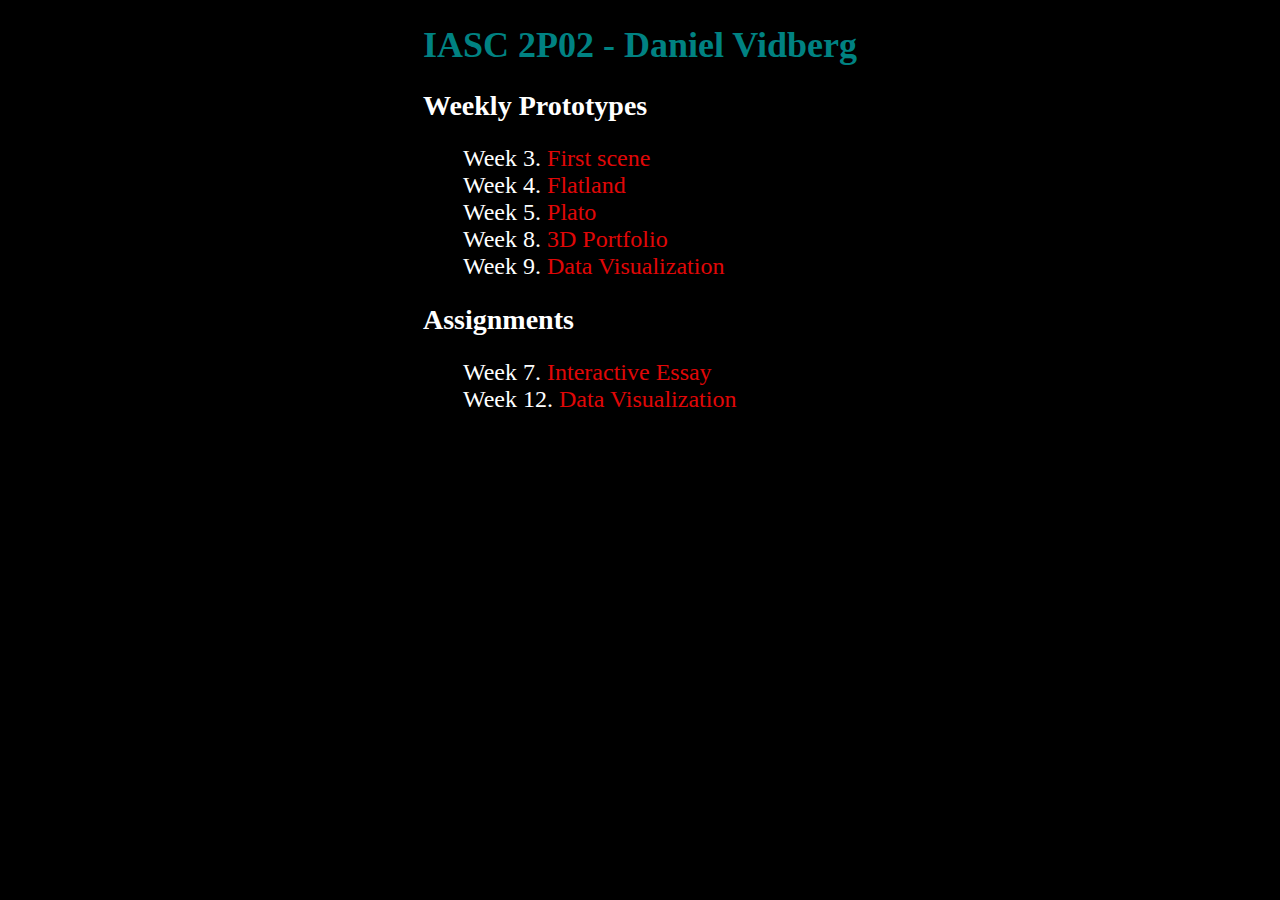
<file: index.html>
<!DOCTYPE html>
<head>
    <title>IASC 2P02 - Daniel Vidberg</title>

    <!-- css  -->
    <link rel="stylesheet" href="style.css">
    
</head>
<body>
    <h1>IASC 2P02 - Daniel Vidberg</h1>

    <h2>Weekly Prototypes</h2>
    <ul>
        <li>Week 3. <a href="week3/index.html">First scene</a></li>
        <li>Week 4. <a href="week4/index.html">Flatland</a></li>
        <li>Week 5. <a href="week5/index.html">Plato</a></li>
        <li>Week 8. <a href="week8/index.html">3D Portfolio</a></li>
        <li>Week 9. <a href="week9/index.html">Data Visualization</a></li>
    </ul>

    <h2>Assignments</h2>
    <ol>
        <li>Week 7. <a href="assignment1/index.html">Interactive Essay</a></li>
        <li>Week 12. <a href="assignment2/index.html">Data Visualization</a></li>
    </ol>
</body>
</file>
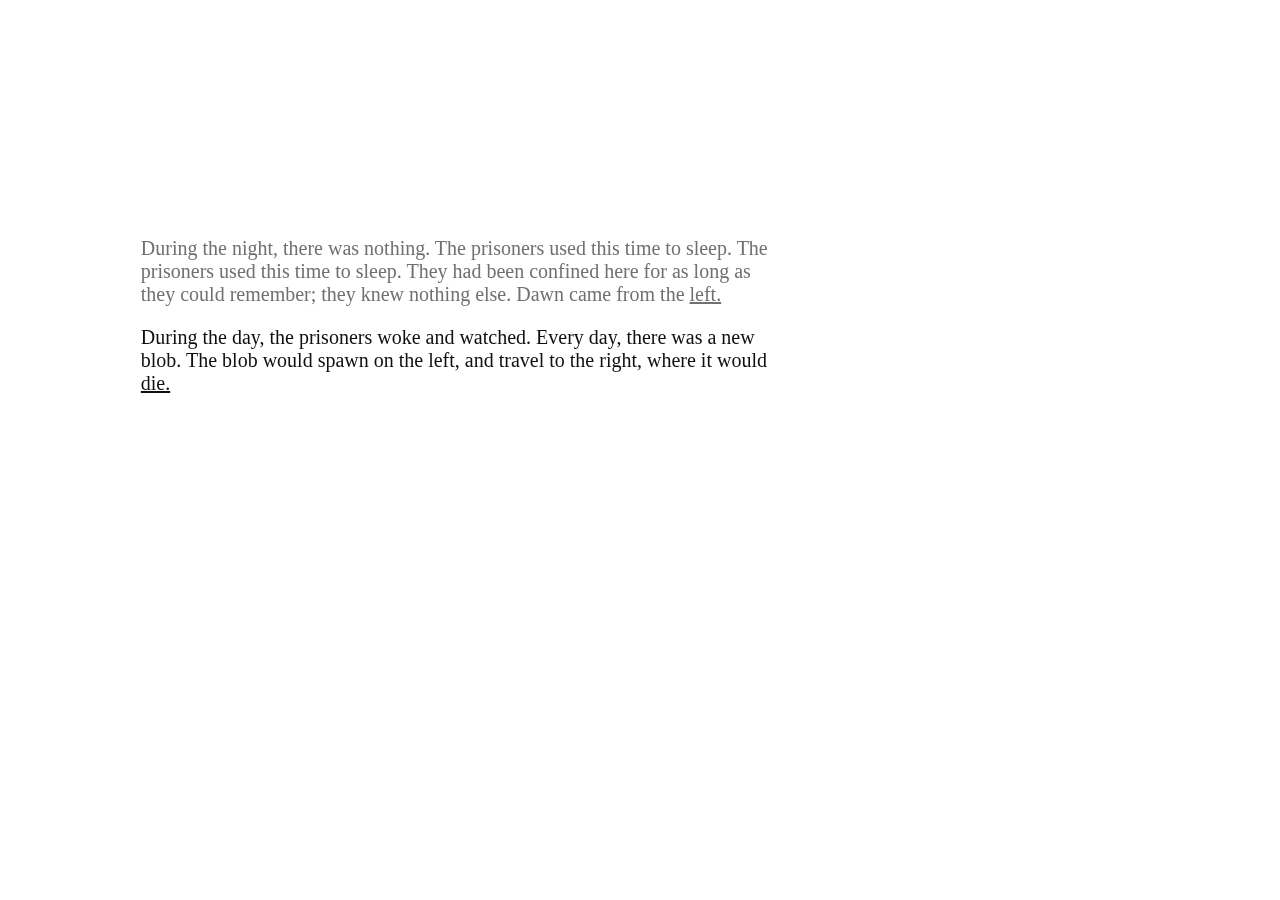
<file: assignment1/index.html>
<!DOCTYPE html>
<head>
    <title>Plato Prototype</title>

    <!-- css -->
    <link rel="stylesheet" href="style.css">

    <!-- three.js importmap -->
    <script type="importmap">
        {
            "imports": {
                "three": "https://ga.jspm.io/npm:three@0.158.0/build/three.module.js",
                "OrbitControls": "https://ga.jspm.io/npm:three@0.158.0/examples/jsm/controls/OrbitControls.js",
                "lil-gui": "https://ga.jspm.io/npm:lil-gui@0.19.1/dist/lil-gui.esm.js"
            }
        }
    </script>

    <!-- three.js scene -->
    <script src="script.js" type="module"></script>

</head>
<body>
    <h1>Assignment 1</h1>
    <h2>Daniel Vidberg</h2>

    <!-- part one -->
    <section id="partOne">
        <h2>1. Prisoners</h2>
        <p class="night">During the night, there was nothing. The prisoners used this time to sleep. The prisoners used this time to sleep. They had been confined here for as long as they could remember; they knew nothing else. Dawn came from the <span class="clickable" id="change1">left.</span></p>
        <p class="day">During the day, the prisoners woke and watched. Every day, there was a new blob. The blob would spawn on the left, and travel to the right, where it would <span class="clickable" id="change2">die.</span></p>
        <p id="final" class="hidden">One day, as a new blob was just spawning and the prisoners were deciding on what to name it, the eldest prisoner perked up. “Wait a second,” he gasped, “I know that blob! I remember it! That blob’s name is Jeremy!” The other prisoners stared at the blob, confused. Everyone knew that the blobs never came back. They asked him, “How do you know that one is Jeremy?”<br>
            “Well, he has just the same shape,” the old man replied. “Everyone knows that all the blobs are unique, so if this one has the same shape, it must be Jeremy!”<br>
            “But that’s impossible!” the other prisoners cried. “Surely you know that the blobs die when they go to the right!”<br>
            “Well, maybe they don’t!” the old man retorted. “Maybe Jeremy has survived, somehow!”<br>
            “Ah, but there’s a flaw in your logic, old man,” a middle-aged prisoner remarked. “If Jeremy went right, then how could they now have come from the left? Surely if Jeremy did somehow survive going right, then they would have to come back from the right!” All the other prisoners agreed: this just couldn’t be Jeremy.<br><br>
            “Fools!” the old man shouted. “Flat-minded fools! You see only what is in front of you! You take for fact only what you have been told! Look beyond the plain and obvious, and imagine what might exist! Couldn’t it be that there are other forces at play here, a world beyond the right that we don’t know about? Oh, if only Jeremy could hear us! If only they could tell us what they have seen, where they have been, what a marvellous story they could tell...” But the others ignored him, and went back to naming the new blob. Eventually, they decided on Jennifer. The old man was so distraught, he shut his eyes and never opened them again.<br><br>
            On and on, the cycle <span class="clickable" id="continue">continued.</span></p>
    </section>

    <!-- part two -->
    <section id="partTwo" class="hidden">
        <h2>2. Outsiders</h2>
        <p>Outside, a father and son watched the mobile <span class="clickable" id="change3">spin.</span></p>
        <p>“What is it, daddy?” the boy asked.<br>
            “That’s a good question, son,” the father replied. “It’s a piece of art, I know that for sure, but I don’t have the slightest idea what it’s supposed to do.” Observing the light in the center of the mobile, he reconsidered. “Maybe it’s a lamp?”<br>
            “It goes around and around!” the boy grinned, delighted by the motion. “And look, it has little ones of itself inside!”<br>
            “Hmf. What’ll these artists think of next?” With that, the father and son shuffled off.<br><br><br><br><br>
            A woman approached the mobile next.<br>
            She watched it spin for a while, and noticed the little knots hovering inside on near-invisible strings. Crouching to get a closer look, the light shined into her eyes, making her squint. Then, she had an idea.<br>
            Holding her hand out to the side of the mobile, she saw the mobile again from a new perspective. The light inside acted as a projector, casting the shadow of the little spinning knots onto her palm. Slowly, the knot glided out of view, and after a while, the next one came around. She watched as the twisting knots made different blobby shapes, slowly changing as they made their way around the mobile. She supposed that if one could only see the shadow cast by the mobile from one angle, they might never see the same blob twice -- or at least, it might take a very long time. That made her a bit sad.<br>
            But seen another way, it might be quite wonderful. Always presented with new and curious shapes, supplied just with this mobile of four knots. That wasn’t so bad, she decided.<br>
            As she watched the little world spin by on her palm, she thought about the other perspectives you could view the mobile from. The little blobs were in reality a negative of another world, viewed from the center of the mobile. She imagined the tiny knots as planets, orbiting their bulb sun. She traced her finger along the edge of the mobile, and tried to picture what a surface map of it would look like. She saw all of these tiny worlds, and wondered what would happen to them if the mobile were to suddenly <span class="clickable" id="change4">stop.</span><br>
            The woman shook her head, and checked the time. The side of the knot she lived on would turn away from the giant bulb in the sky soon. Perhaps tomorrow, she would <span class="clickable" id="return">return.</span></p>
    </section>

    <canvas class="webgl"></canvas>
</body>
</file>
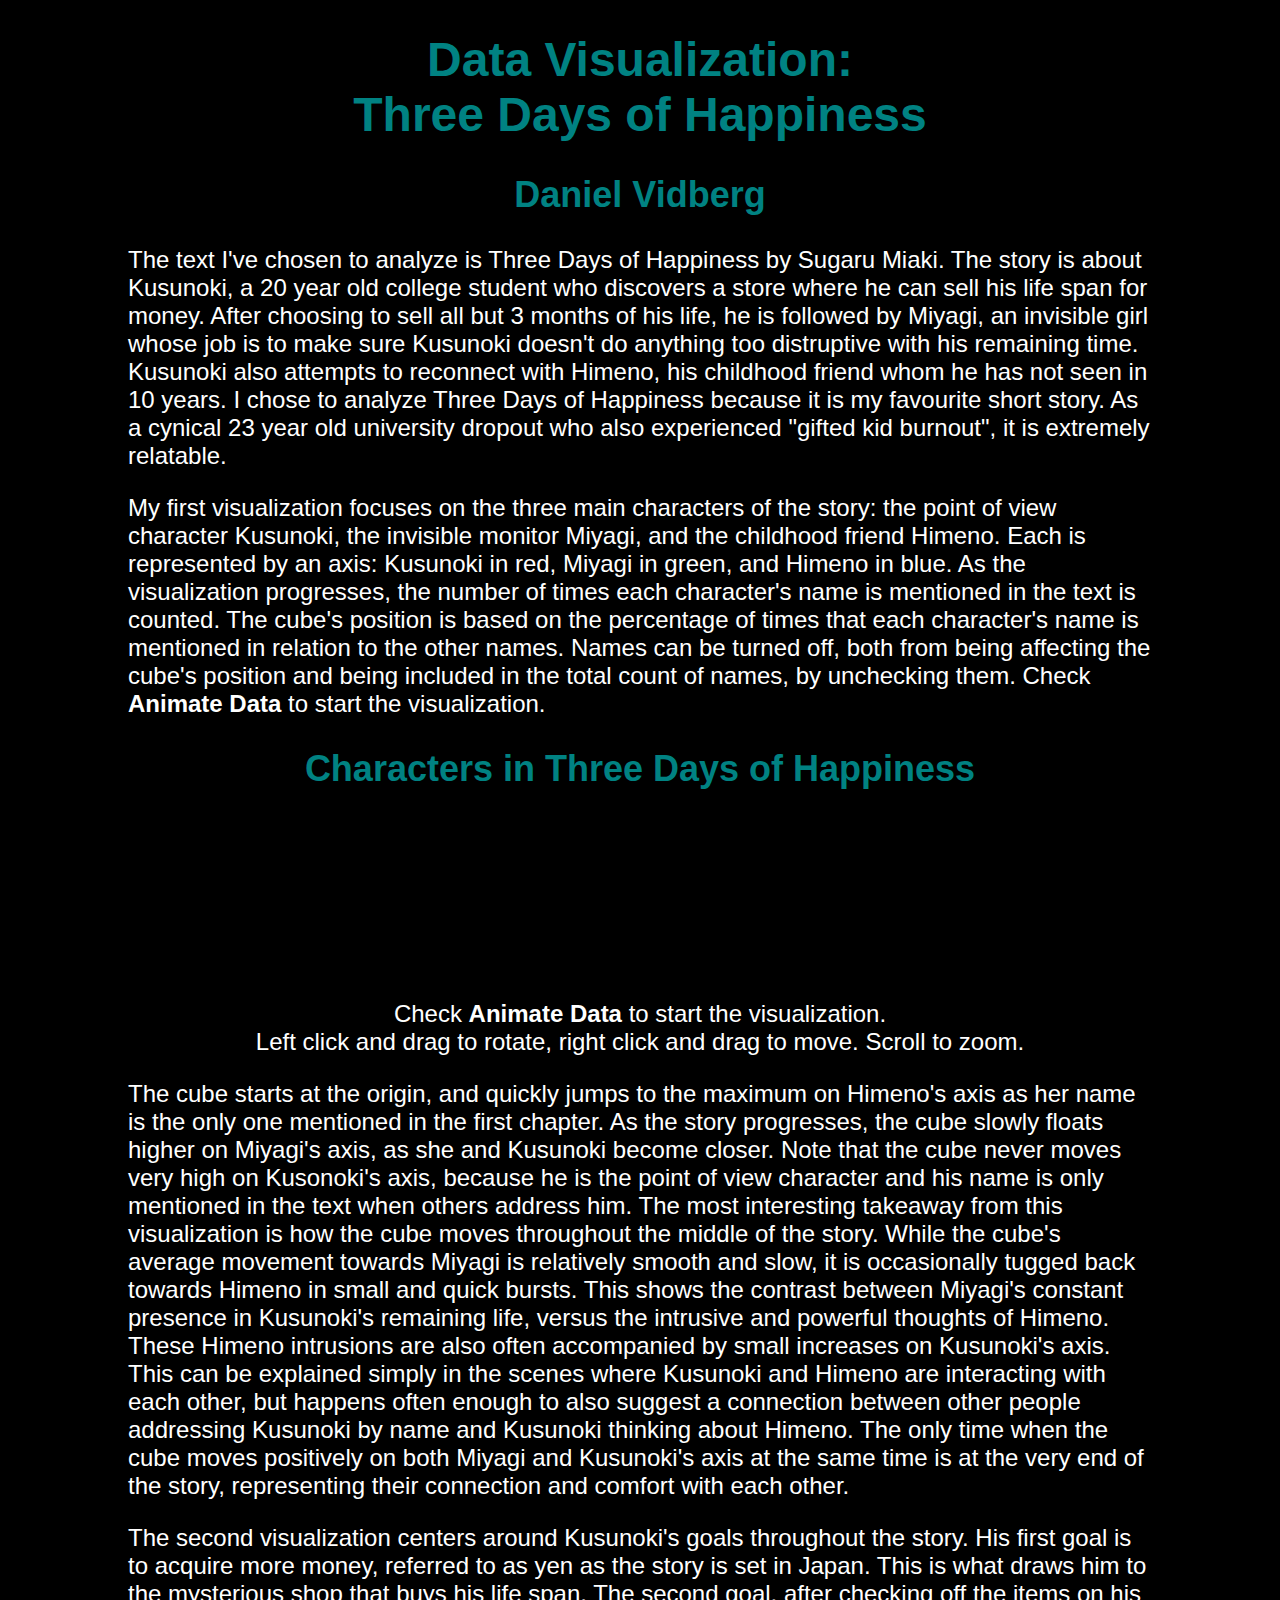
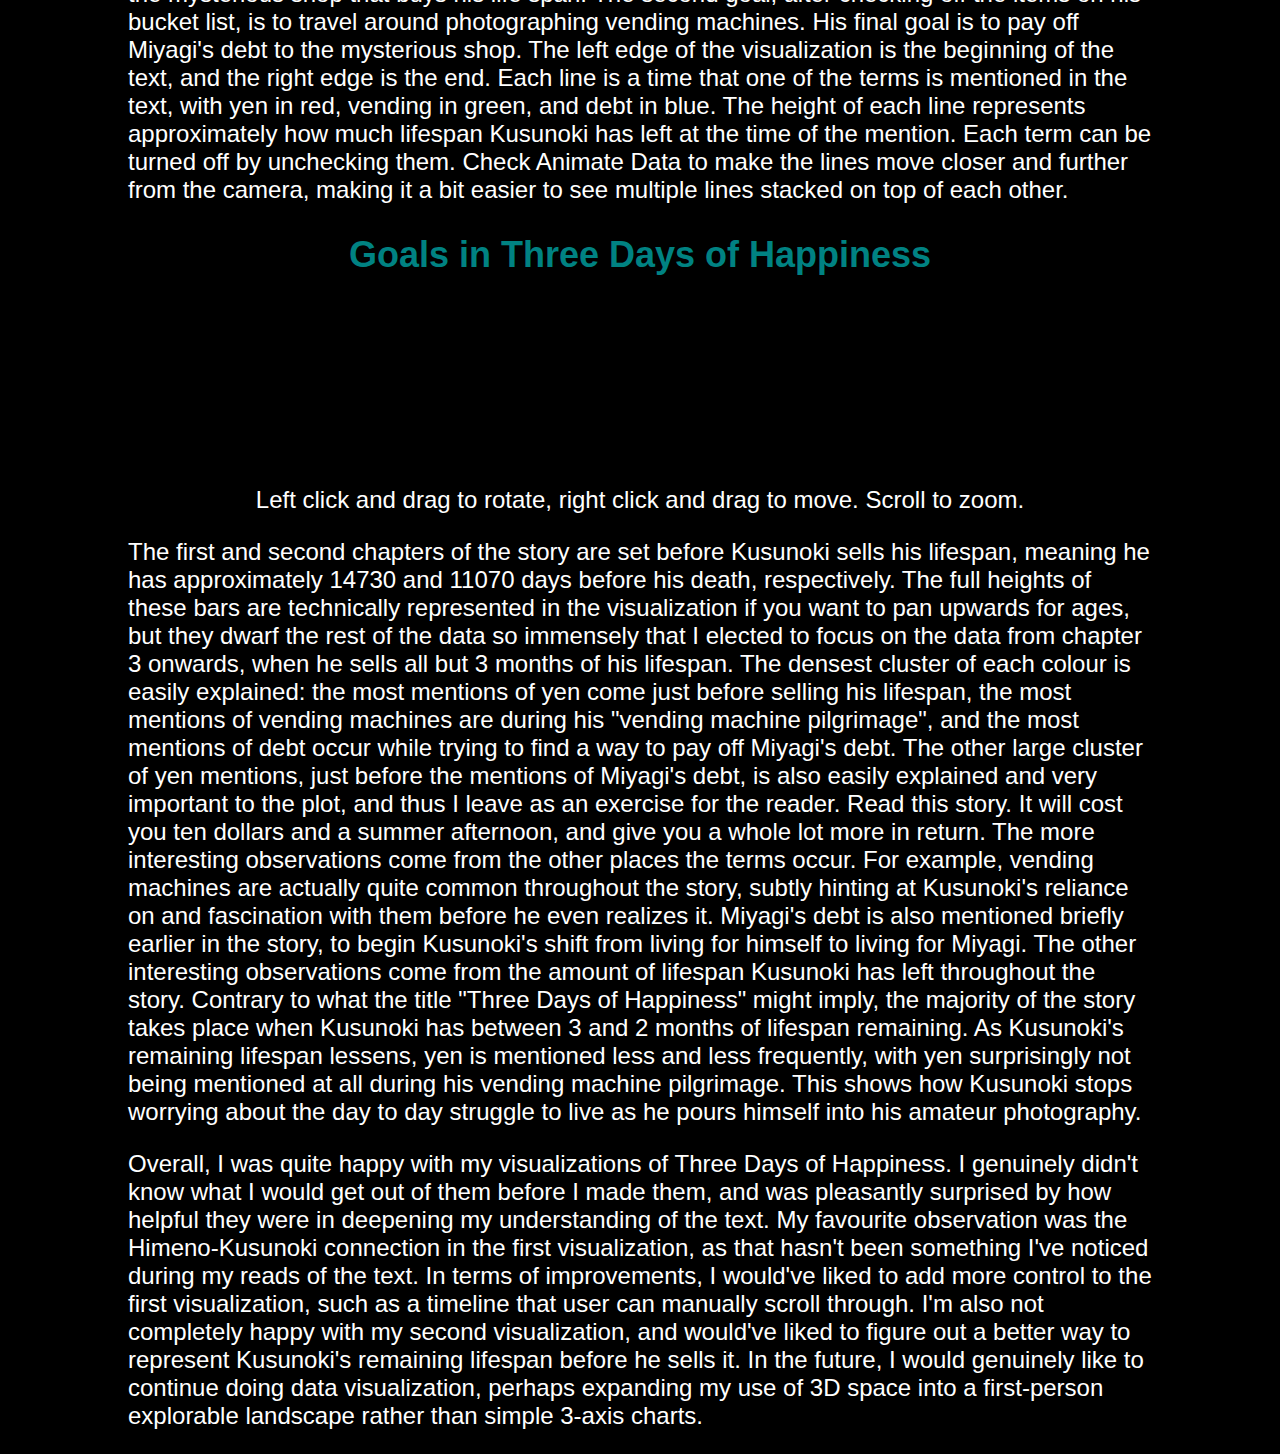
<file: assignment2/index.html>
<!DOCTYPE html>
<head>
    <title>Data Visualization Assignment</title>

    <!-- css -->
    <link rel="stylesheet" href="style.css">

    <!-- three.js importmap -->
    <script type="importmap">
        {
            "imports": {
                "three": "https://ga.jspm.io/npm:three@0.158.0/build/three.module.js",
                "OrbitControls": "https://ga.jspm.io/npm:three@0.158.0/examples/jsm/controls/OrbitControls.js",
                "lil-gui": "https://ga.jspm.io/npm:lil-gui@0.19.1/dist/lil-gui.esm.js"
            }
        }
    </script>

    <!-- three.js scene -->
    <script src="script.js" type="module"></script>
    <script src="script2.js" type="module"></script>

</head>
<body>
    <h1>Data Visualization:<br>
    Three Days of Happiness</h1>
    <h2>Daniel Vidberg</h2>

    <p>The text I've chosen to analyze is Three Days of Happiness by Sugaru Miaki. The story is about Kusunoki, a 20 year old college student who discovers a store where he can sell his life span for money. After choosing to sell all but 3 months of his life, he is followed by Miyagi, an invisible girl whose job is to make sure Kusunoki doesn't do anything too distruptive with his remaining time. Kusunoki also attempts to reconnect with Himeno, his childhood friend whom he has not seen in 10 years. I chose to analyze Three Days of Happiness because it is my favourite short story. As a cynical 23 year old university dropout who also experienced "gifted kid burnout", it is extremely relatable.</p>

    <p>My first visualization focuses on the three main characters of the story: the point of view character Kusunoki, the invisible monitor Miyagi, and the childhood friend Himeno. Each is represented by an axis: Kusunoki in red, Miyagi in green, and Himeno in blue. As the visualization progresses, the number of times each character's name is mentioned in the text is counted. The cube's position is based on the percentage of times that each character's name is mentioned in relation to the other names. Names can be turned off, both from being affecting the cube's position and being included in the total count of names, by unchecking them. Check <b>Animate Data</b> to start the visualization.</p>

    <!-- datavis 1 -->
    <div class="canvas-container">
        <h2>Characters in Three Days of Happiness</h2>
        <!--
        <ul>
            <li id="red">Kusunoki</li>
            <li id="green">Miyagi</li>
            <li id="blue">Himeno</li>
        </ul>
        -->
        <canvas class="webgl"></canvas>
        <div id="parent1"></div>
        <p>Check <b>Animate Data</b> to start the visualization.<br>
            Left click and drag to rotate, right click and drag to move. Scroll to zoom.<p>
    </div>
    
    <p>The cube starts at the origin, and quickly jumps to the maximum on Himeno's axis as her name is the only one mentioned in the first chapter. As the story progresses, the cube slowly floats higher on Miyagi's axis, as she and Kusunoki become closer. Note that the cube never moves very high on Kusonoki's axis, because he is the point of view character and his name is only mentioned in the text when others address him. The most interesting takeaway from this visualization is how the cube moves throughout the middle of the story. While the cube's average movement towards Miyagi is relatively smooth and slow, it is occasionally tugged back towards Himeno in small and quick bursts. This shows the contrast between Miyagi's constant presence in Kusunoki's remaining life, versus the intrusive and powerful thoughts of Himeno. These Himeno intrusions are also often accompanied by small increases on Kusunoki's axis. This can be explained simply in the scenes where Kusunoki and Himeno are interacting with each other, but happens often enough to also suggest a connection between other people addressing Kusunoki by name and Kusunoki thinking about Himeno. The only time when the cube moves positively on both Miyagi and Kusunoki's axis at the same time is at the very end of the story, representing their connection and comfort with each other.</p>

    <p>The second visualization centers around Kusunoki's goals throughout the story. His first goal is to acquire more money, referred to as yen as the story is set in Japan. This is what draws him to the mysterious shop that buys his life span. The second goal, after checking off the items on his bucket list, is to travel around photographing vending machines. His final goal is to pay off Miyagi's debt to the mysterious shop. The left edge of the visualization is the beginning of the text, and the right edge is the end. Each line is a time that one of the terms is mentioned in the text, with yen in red, vending in green, and debt in blue. The height of each line represents approximately how much lifespan Kusunoki has left at the time of the mention. Each term can be turned off by unchecking them. Check Animate Data to make the lines move closer and further from the camera, making it a bit easier to see multiple lines stacked on top of each other.</p>

    <!-- datavis 2 -->
    <div class="canvas-container">
        <h2>Goals in Three Days of Happiness</h2>
        <canvas class="webgl2"></canvas>
        <div id="parent2"></div>
        <p>Left click and drag to rotate, right click and drag to move. Scroll to zoom.<p>
    </div>

    <p>The first and second chapters of the story are set before Kusunoki sells his lifespan, meaning he has approximately 14730 and 11070 days before his death, respectively. The full heights of these bars are technically represented in the visualization if you want to pan upwards for ages, but they dwarf the rest of the data so immensely that I elected to focus on the data from chapter 3 onwards, when he sells all but 3 months of his lifespan. The densest cluster of each colour is easily explained: the most mentions of yen come just before selling his lifespan, the most mentions of vending machines are during his "vending machine pilgrimage", and the most mentions of debt occur while trying to find a way to pay off Miyagi's debt. The other large cluster of yen mentions, just before the mentions of Miyagi's debt, is also easily explained and very important to the plot, and thus I leave as an exercise for the reader. Read this story. It will cost you ten dollars and a summer afternoon, and give you a whole lot more in return. The more interesting observations come from the other places the terms occur. For example, vending machines are actually quite common throughout the story, subtly hinting at Kusunoki's reliance on and fascination with them before he even realizes it. Miyagi's debt is also mentioned briefly earlier in the story, to begin Kusunoki's shift from living for himself to living for Miyagi. The other interesting observations come from the amount of lifespan Kusunoki has left throughout the story. Contrary to what the title "Three Days of Happiness" might imply, the majority of the story takes place when Kusunoki has between 3 and 2 months of lifespan remaining. As Kusunoki's remaining lifespan lessens, yen is mentioned less and less frequently, with yen surprisingly not being mentioned at all during his vending machine pilgrimage. This shows how Kusunoki stops worrying about the day to day struggle to live as he pours himself into his amateur photography.</p>

    <p>Overall, I was quite happy with my visualizations of Three Days of Happiness. I genuinely didn't know what I would get out of them before I made them, and was pleasantly surprised by how helpful they were in deepening my understanding of the text. My favourite observation was the Himeno-Kusunoki connection in the first visualization, as that hasn't been something I've noticed during my reads of the text. In terms of improvements, I would've liked to add more control to the first visualization, such as a timeline that user can manually scroll through. I'm also not completely happy with my second visualization, and would've liked to figure out a better way to represent Kusunoki's remaining lifespan before he sells it. In the future, I would genuinely like to continue doing data visualization, perhaps expanding my use of 3D space into a first-person explorable landscape rather than simple 3-axis charts.</p>
</body>
</file>
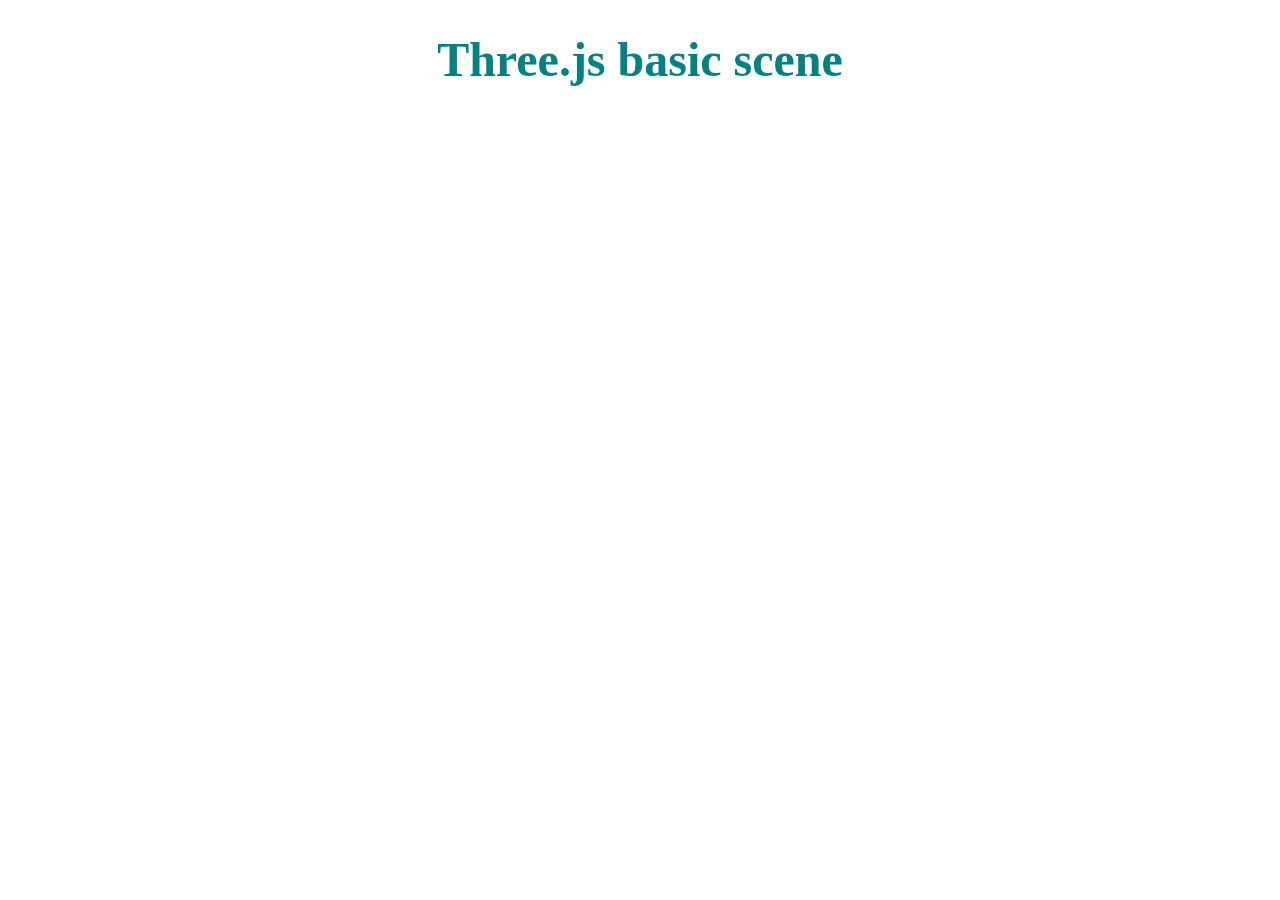
<file: week3/index.html>
<!DOCTYPE html>
<head>
    <title>Basic Scene Prototype</title>

    <!-- css -->
    <link rel="stylesheet" href="style.css">

    <!-- three.ja importmap -->
    <script type="importmap">
        {
            "imports": {
                "three": "https://ga.jspm.io/npm:three@0.158.0/build/three.module.js"
            }
        }
    </script>

    <!-- three.js scene -->
    <script src="script.js" type="module"></script>
</head>
<body>
    <h1>Three.js basic scene</h1>
    <canvas class="webgl"></canvas>
</body>
</file>
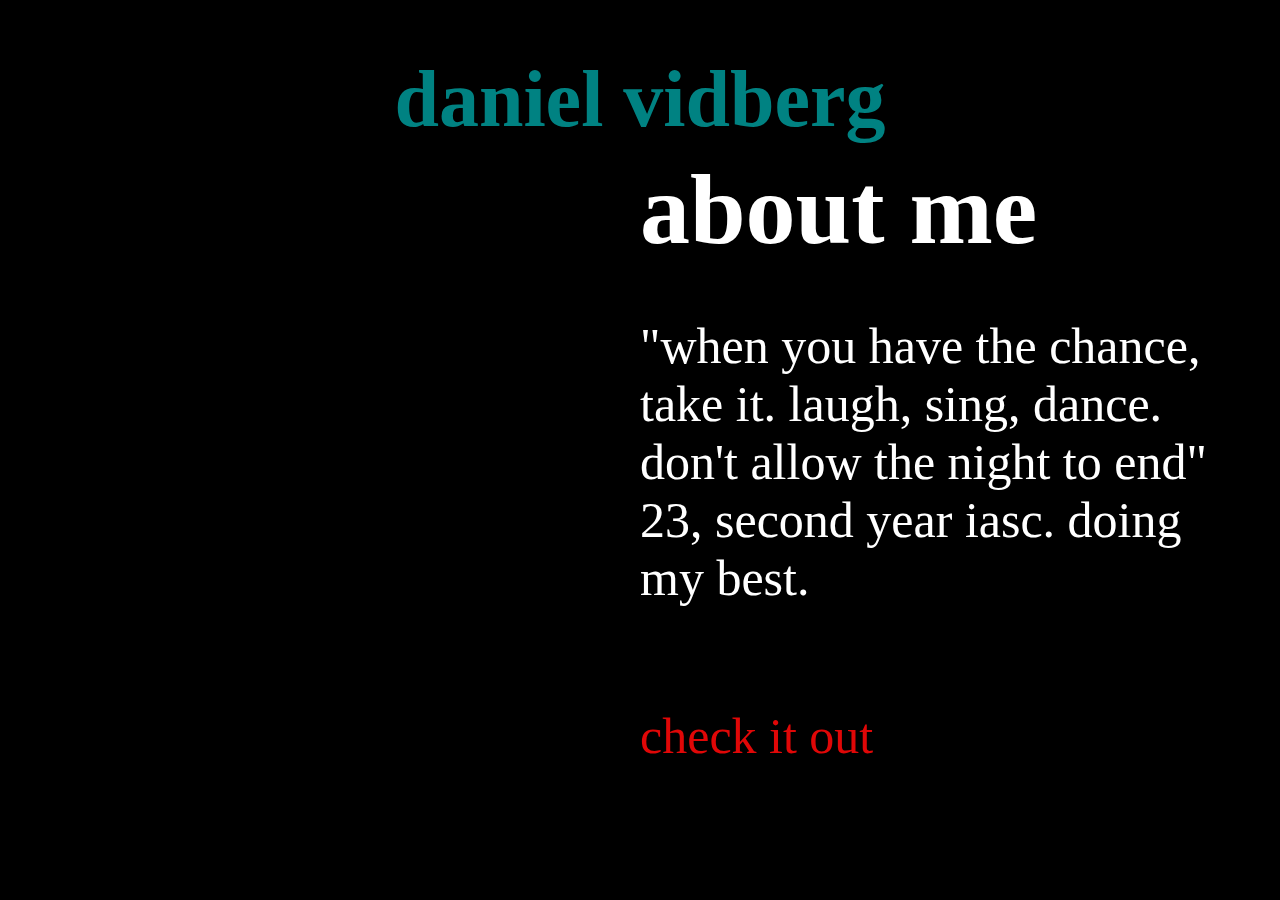
<file: week8/index.html>
<!DOCTYPE html>
<head>
    <title>3D Portfolio</title>

    <!-- css -->
    <link rel="stylesheet" href="style.css">

    <!-- three.js importmap -->
    <script type="importmap">
        {
            "imports": {
                "three": "https://ga.jspm.io/npm:three@0.158.0/build/three.module.js"
            }
        }
    </script>

    <!-- three.js scene -->
    <script src="script.js" type="module"></script>

</head>
<body>
    <!-- canvas -->
    <canvas class="webgl"></canvas>

    <!-- splash -->
    <section class="splash">
        <h1>daniel vidberg</h1>
    </section>

    <!-- content -->
    <section class="content" id="first">
        <h1>about me</h1>
        <p>"when you have the chance, take it. laugh, sing, dance. don't allow the night to end"<br>
            23, second year iasc. doing my best.</p>
        <p><span class="clickable" id="click1">check it out</span></p>
    </section>
    <section class="content hidden" id="second">
        <h1>interactive essay</h1>
        <p>shadows and walls. the latest installment in my quest to never write an assignment in as formal language as it's meant to be.</p>
        <p><span class="clickable" id="click2">next one</span></p>
    </section>
    <section class="content hidden" id="third">
        <h1>data visualization</h1>
        <p>ain't done yet. it would be cool to do Three Days of Happiness by Sugaru Miaki, but that is definitely not in the public domain.</p>
        <p><span class="clickable" id="click3">back to beginning</span></p>
    </section>
</body>
</file>
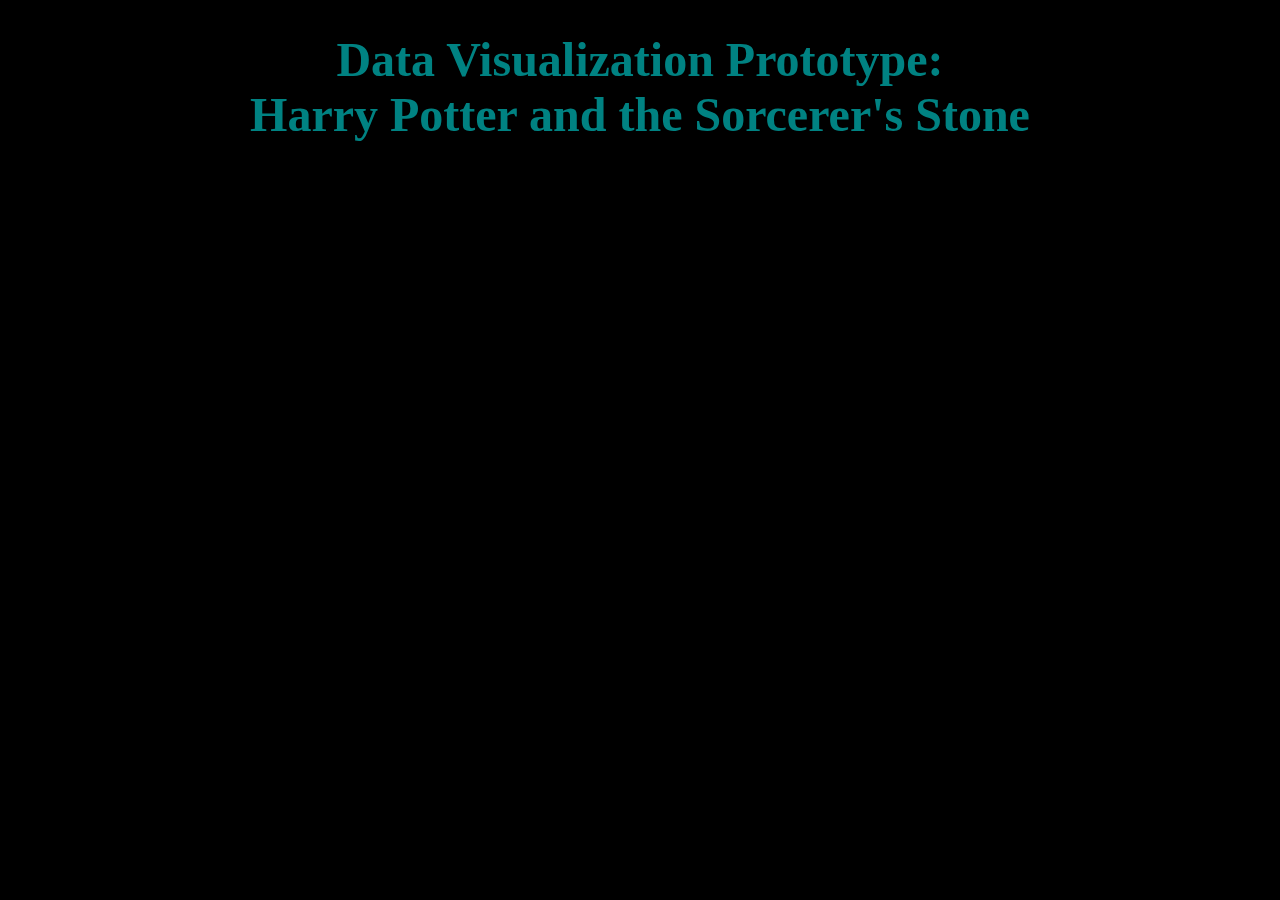
<file: week9/index.html>
<!DOCTYPE html>
<head>
    <title>Data Visualization</title>

    <!-- css -->
    <link rel="stylesheet" href="style.css">

    <!-- three.js importmap -->
    <script type="importmap">
        {
            "imports": {
                "three": "https://ga.jspm.io/npm:three@0.158.0/build/three.module.js",
                "OrbitControls": "https://ga.jspm.io/npm:three@0.158.0/examples/jsm/controls/OrbitControls.js",
                "lil-gui": "https://ga.jspm.io/npm:lil-gui@0.19.1/dist/lil-gui.esm.js"
            }
        }
    </script>

    <!-- three.js scene -->
    <script src="script.js" type="module"></script>

</head>
<body>
    <h1>Data Visualization Prototype:<br>
        Harry Potter and the Sorcerer's Stone</h1>

    <canvas class="webgl"></canvas>
</body>
</file>
<file: style.css>
body {
    background-color: black;
    color: white;
    margin: 0 auto;
    width: fit-content;
}

h1 {
    font-size: 36px;
    color: #008282;
}

h2 {
    font-size: 28px;
}

li {
    font-size: 24px;
    list-style-type: none;
}

a {
    color: #e00707;
    text-decoration: none;
}

a:hover {
    color: cyan;
}
</file>
<file: assignment1/style.css>
body {
    width: 50%;
    color: white;
    font-size: 20px;
    margin-left: 11%;
}

h1 {
    color: white;
    font-size: 48px;
}

.clickable {
    text-decoration: underline;
    cursor: grab;
}

.clickable:hover {
    color: red;
}

.hidden {
    display: none;
}

.webgl {
    position: fixed;
    top: 0;
    left: 0;
    outline: none;
    z-index: -1;
}

.night {
    color: #707070;
}

.day {
    color: #0f0f0f;
}
</file>
<file: assignment2/style.css>
/* body */
body {
    margin: 0 auto;
    width: 80%;
    font-family: Arial, Helvetica, sans-serif;
    background-color: black;
    color: white;
    font-size: 24px;
}

/* headers */
h1, h2 {
    color: #008282;
    text-align: center;
}

h1 {
    font-size: 48px;
}

h2 {
    font-size: 36px;
}

/* canvas */
.canvas-container {
    margin: 0 auto;
    text-align: center;
}

canvas {
    border-radius: 50px 50px 50px 50px;
}

/* legend */
ul > li {
    display: inline-block;
    font-size: 24px;
    margin-top: 0px;
    margin-right: 5%;
}

#red {
    color: red;
}

#green {
    color: green;
}

#blue {
    color: blue;
}

/*
.webgl {
    position: fixed;
    top: 0;
    left: 0;
    outline: none;
    z-index: -1;
}
*/

/* ui */
.lil-gui.root {
    margin-left: 25%;
    width: 50%;
    border-radius: 10px;
}

.lil-gui .name {
    font-size: 16px;
    font-weight: bold;
    /*padding: 5px 5px 5px 5px;*/
}

#lil-gui-name-1, #lil-gui-name-5 {
    color: red;
}

#lil-gui-name-2, #lil-gui-name-6 {
    color: green;
}

#lil-gui-name-3, #lil-gui-name-7 {
    color: blue;
}
</file>
<file: week3/style.css>
.webgl {
    position: fixed;
    top: 0;
    left: 0;
    outline: none;
    z-index: -1;
}

h1 {
    color: #008282;
    font-size: 48px;
    text-align: center;
}
</file>
<file: week8/style.css>
body {
    background-color: black;
    margin: 0 auto;
    color: white;
}

.webgl {
    position: fixed;
    top: 0;
    left: 0;
    outline: none;
    z-index: -1;
}

.splash {
    position: absolute;
    margin: 0 auto;
    text-align: center;
    width: 100%;
}

.splash h1 {
    font-size: 80px;
    color: #008282;
}

.content {
    display: flex;
    flex-direction: column;
    justify-content: center;
    height: 100vh;
    font-size: 50px;
    padding-left: 50%;
    width: 48%;
}

.content h1 {
    margin-bottom: 0px;
}

.clickable {
    color: #e00707;
    cursor: grab;
}

.clickable:hover {
    color: cyan;
}

.hidden {
    display: none;
}
</file>
<file: week9/style.css>
body {
    margin: 0 auto;
    background-color: black;
}

h1 {
    color: #008282;
    font-size: 48px;
    text-align: center;
}

.webgl {
    position: fixed;
    top: 0;
    left: 0;
    outline: none;
    z-index: -1;
}

.lil-gui .name {
    font-size: 16px;
    font-weight: bold;
}

#lil-gui-name-1, #lil-gui-name-5 {
    color: red;
}

#lil-gui-name-2, #lil-gui-name-6 {
    color: green;
}

#lil-gui-name-3, #lil-gui-name-7 {
    color: blue;
}
</file>
